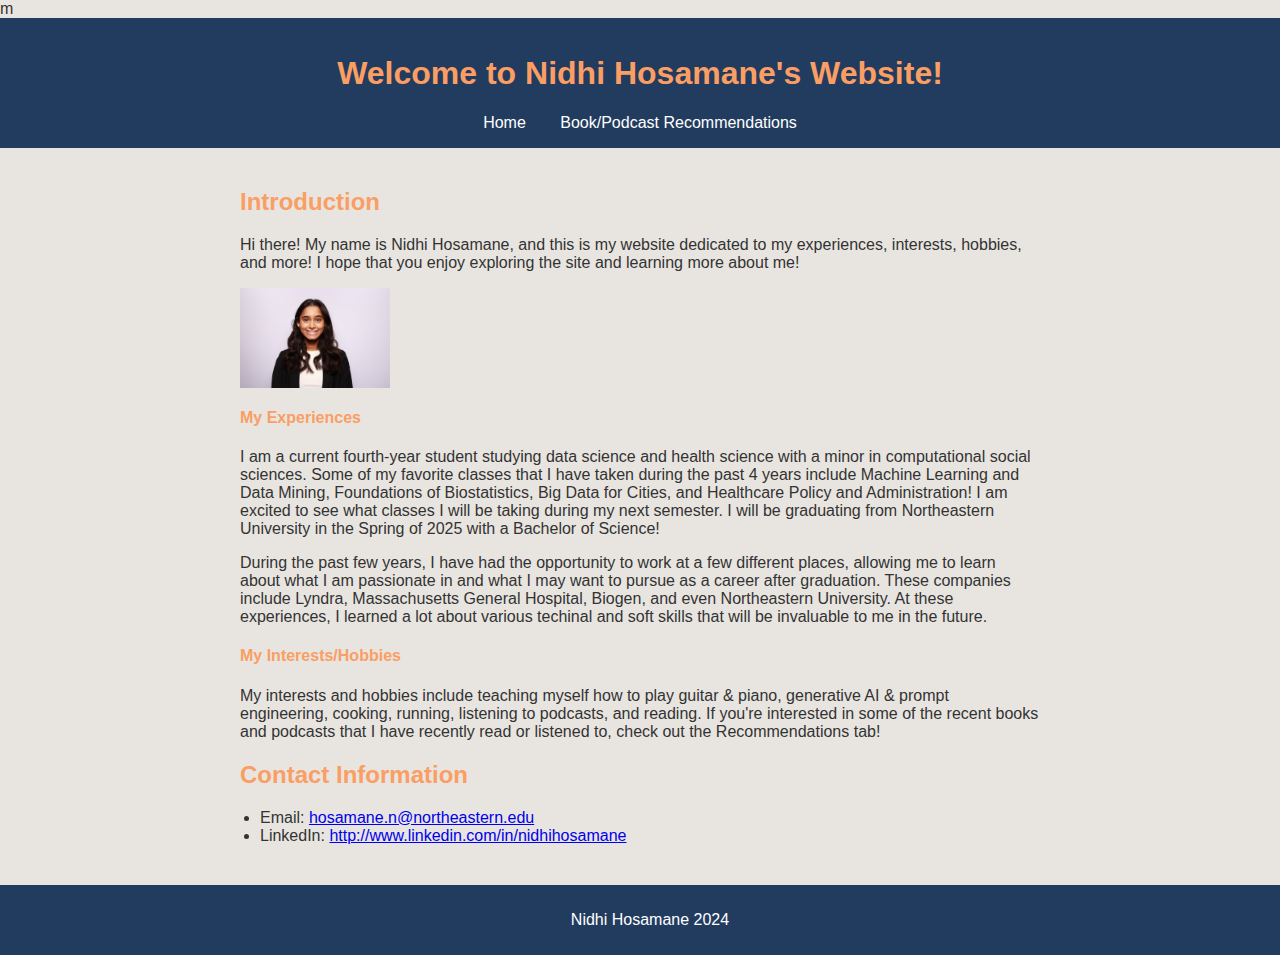
<file: index.html>
m<!DOCTYPE html>
<html lang="en">
<head>
    <meta charset="UTF-8">
    <meta name="viewport" content="width=device-width, initial-scale=1.0">
    <title>Welcome to My Website</title>
    <link rel="stylesheet" href="style.css">
</head>
<body>
    <header>
        <h1>Welcome to Nidhi Hosamane's Website!</h1>
        <nav>
            <a href="index.html">Home</a>
            <a href="about.html">Book/Podcast Recommendations</a>
        </nav>
    </header>

    <main>
        <section>
            <h2>Introduction</h2>
            <p>Hi there! My name is Nidhi Hosamane, and this is my website dedicated to my experiences, interests, hobbies, and more! 
                I hope that you enjoy exploring the site and learning more about me!</p>
            <img src="profile.jpg">
            <h4>My Experiences</h4>
            <p>I am a current fourth-year student studying data science and health science with a minor in computational social sciences. 
                Some of my favorite classes that I have taken during the past 4 years include Machine Learning and Data Mining, 
                Foundations of Biostatistics, Big Data for Cities, and Healthcare Policy and Administration! I am excited to see what 
                classes I will be taking during my next semester. I will be graduating from Northeastern University in the Spring of 
                2025 with a Bachelor of Science!</p>
            <p>During the past few years, I have had the opportunity to work at a few different places,
                allowing me to learn about what I am passionate in and what I may want to pursue as a career after graduation. These companies 
                include Lyndra, Massachusetts General Hospital, Biogen, and even Northeastern University. At these experiences, I learned a lot about 
                various techinal and soft skills that will be invaluable to me in the future. </p>
            <h4>My Interests/Hobbies</h4>
            <p>My interests and hobbies include teaching myself how to play guitar & piano, generative AI & prompt engineering, cooking, running, 
                listening to podcasts, and reading. If you're interested in some of the recent books and podcasts that I have recently read or 
                listened to, check out the Recommendations tab!</p>
        </section>

        <section id="contact">
            <h2>Contact Information</h2>
            <ul>
                <li>Email: <a href="mailto:hosamane.n@northeastern.edu">hosamane.n@northeastern.edu</a></li>
                <li>LinkedIn: <a href="http://www.linkedin.com/in/nidhihosamane">http://www.linkedin.com/in/nidhihosamane</a></li>
            </ul>
        </section>
    </main>

    <footer>
        <p>Nidhi Hosamane 2024</p>
    </footer>
</body>
</html>
</file>
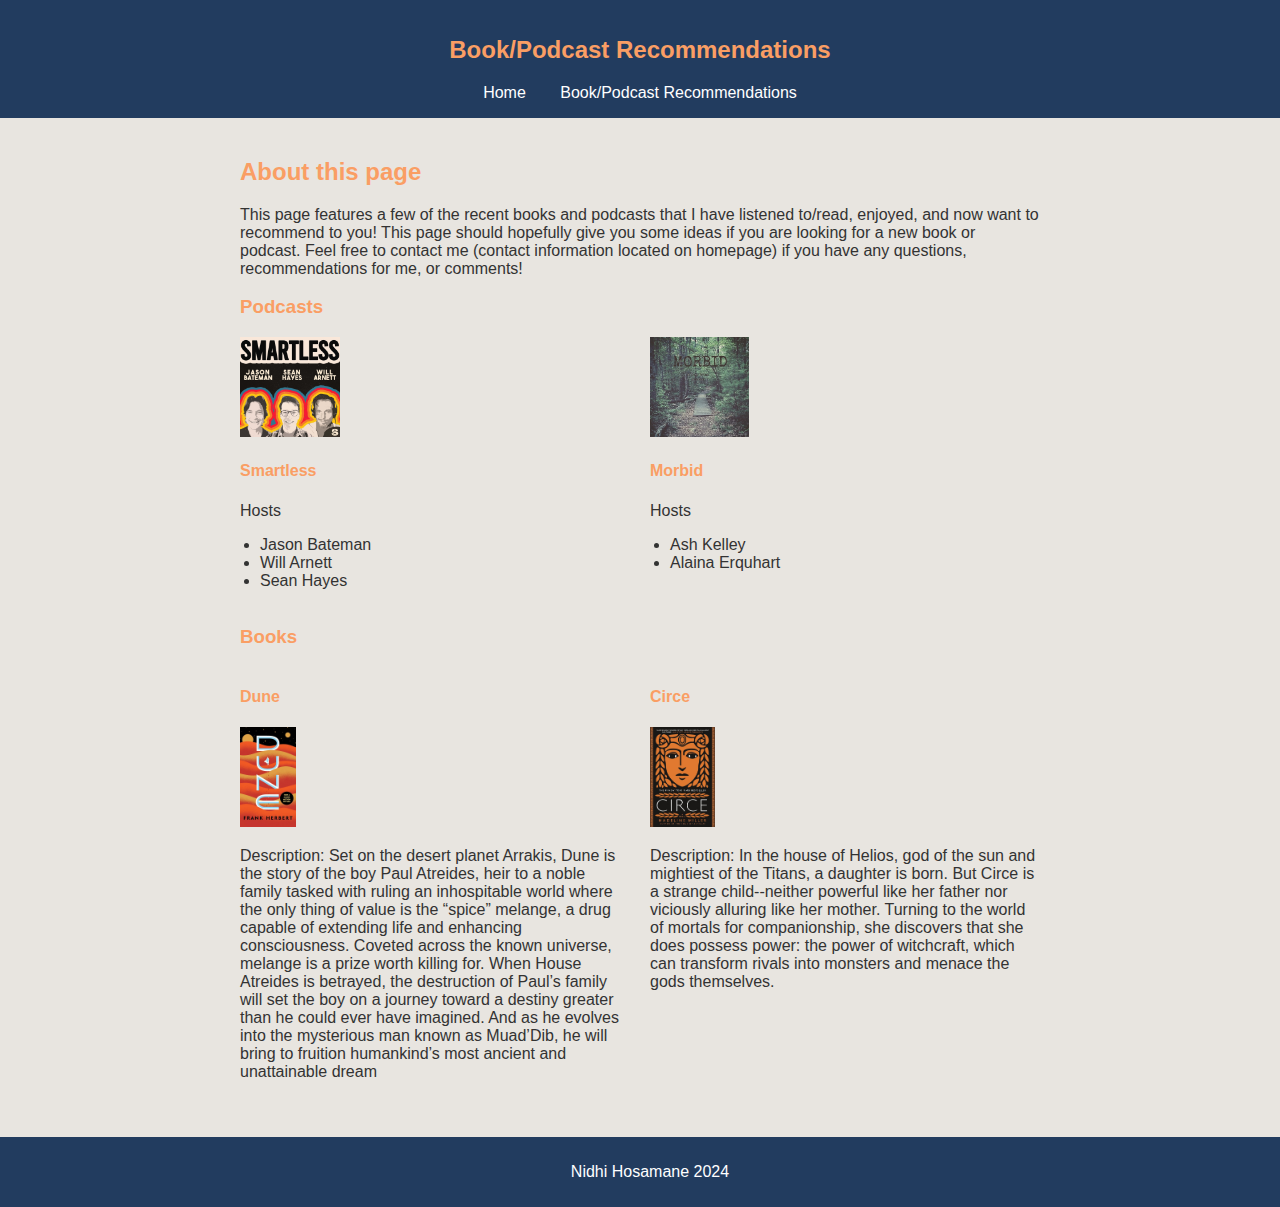
<file: about.html>
<!DOCTYPE html>
<html lang="en">
<head>
    <meta charset="UTF-8">
    <meta name="viewport" content="width=device-width, initial-scale=1.0">
    <title>Book/Podcast Recommendations</title>
    <link rel="stylesheet" href="style.css">
</head>
<body>
    <header>
        <h2>Book/Podcast Recommendations</h2>
        <nav>
            <a href="index.html">Home</a>
            <a href="about.html">Book/Podcast Recommendations</a>
        </nav>
    </header>

    <main>
        <section>
            <h2>About this page</h2>
            <p>This page features a few of the recent books and podcasts that I have listened to/read, enjoyed, and now want to recommend to you! 
                This page should hopefully give you some ideas if you are looking for a new book or podcast. Feel free to contact me 
                (contact information located on homepage) if you have any questions, recommendations for me, or comments!</p>
            <h3>Podcasts</h3>
            <div class="podcast-container">
                <div class="podcast">
                    <img src="smartless.jpg" alt="Smartless Podcast">
                    <h4>Smartless</h4>
                    <p>Hosts</p>
                    <ul>
                        <li>Jason Bateman</li>
                        <li>Will Arnett</li>
                        <li>Sean Hayes</li>
                    </ul>
                </div>
                <div class="podcast">
                    <img src="Morbid_podcast_logo.jpg" alt="Morbid Podcast">
                    <h4>Morbid</h4>
                    <p>Hosts</p>
                    <ul>
                        <li>Ash Kelley</li>
                        <li>Alaina Erquhart</li>
                    </ul>
                </div>
            </div>
        </section>

        <section>
            <h3>Books</h3>
            <div class="book-container">
                <div class="book">
                    <h4>Dune</h4>
                    <img src="dune.jpg">
                    <p>Description: Set on the desert planet Arrakis, Dune is the story of the boy Paul Atreides, 
                        heir to a noble family tasked with ruling an inhospitable world where the only thing of 
                        value is the “spice” melange, a drug capable of extending life and enhancing consciousness. 
                        Coveted across the known universe, melange is a prize worth killing for. When House Atreides is betrayed, 
                        the destruction of Paul’s family will set the boy on a journey toward a destiny greater than he 
                        could ever have imagined. And as he evolves into the mysterious man known as Muad’Dib, he will 
                        bring to fruition humankind’s most ancient and unattainable dream</p>
                </div>
                <div class="book">                    
                    <h4>Circe</h4>
                    <img src="circe.jpg">
                    <p>Description: In the house of Helios, god of the sun and mightiest of the Titans, a daughter is born. 
                        But Circe is a strange child--neither powerful like her father nor viciously alluring like her mother. 
                        Turning to the world of mortals for companionship, she discovers that she does possess power: 
                        the power of witchcraft, which can transform rivals into monsters and menace the gods themselves.</p>
                </div>
            </div>
        </section>
    </main>

    <footer>
        <p>Nidhi Hosamane 2024</p>
    </footer>
</body>
</html>
</file>
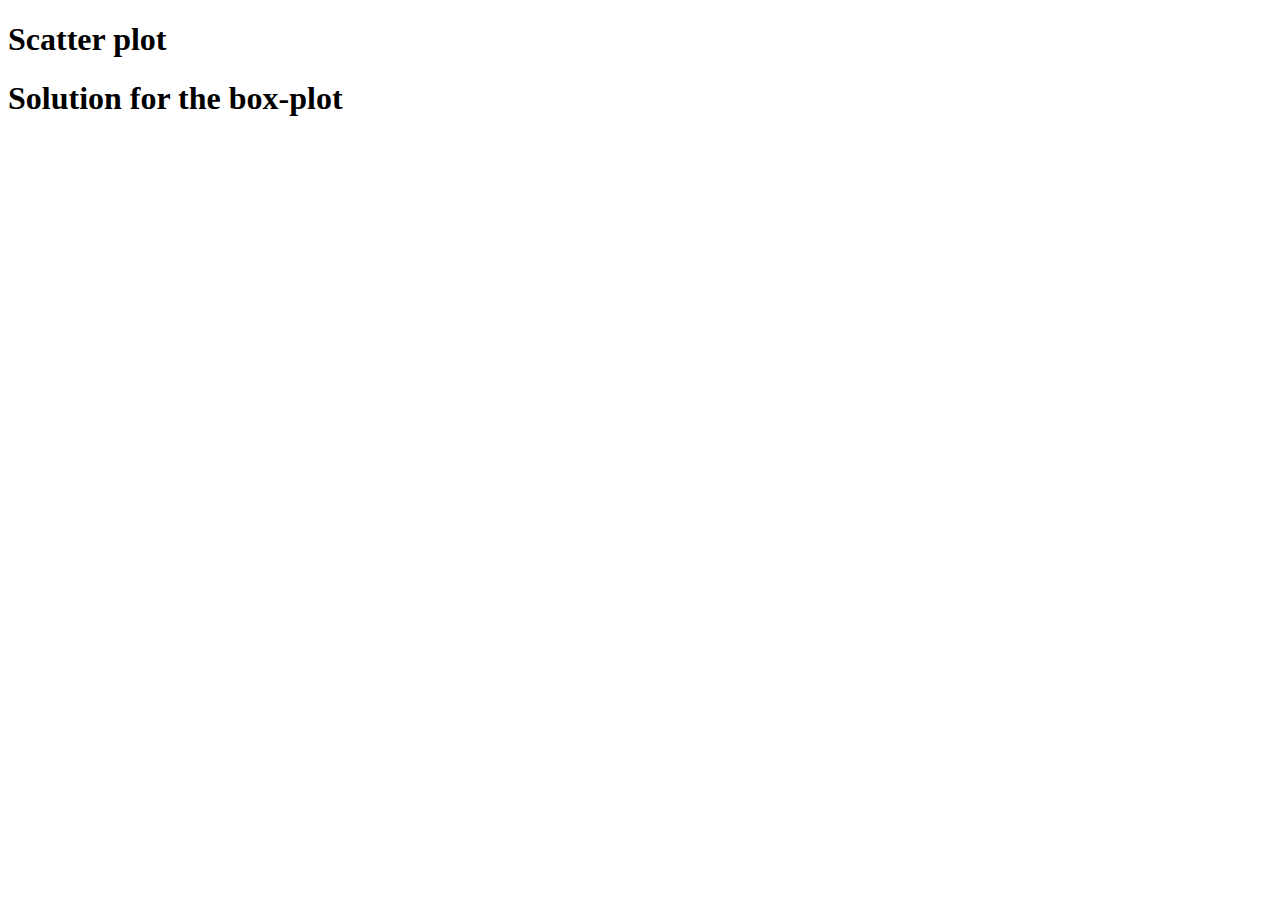
<file: templete.html>
<!DOCTYPE html>
<html lang="en">
<head>
    <meta charset="UTF-8">
    <meta name="viewport" content="width=device-width, initial-scale=1.0">
    <title>Homework 3 D3 part</title>
</head>
    <div id="scatterplot">
        <h1>Scatter plot</h1>
    </div>

    <div id="boxplot">
        <h1>Solution for the box-plot</h1>
    </div>
    
    <script src='https://d3js.org/d3.v7.min.js'></script>
    <script src='templete.js'></script>   
</body>
</html>
</file>
<file: style.css>
body {
    font-family: -apple-system, BlinkMacSystemFont, 'Segoe UI', Roboto, 'Helvetica Neue', Arial, sans-serif;
    background-color: #e8e5e0;
    color: #333;
    margin: 0;
    padding: 0;
}

header {
    background-color: #223c5f;
    color: #fff;
    padding: 1em 0;
    text-align: center;
}

nav a {
    color: #fff;
    text-decoration: none;
    margin: 0 15px;
}

nav a:hover {
    text-decoration: underline;
}

h1, h2, h3, h4 {
    color: #fa9e64;
}

main {
    padding: 20px;
    margin: 0 auto;
    max-width: 800px;
}

img {
    max-width: 100%;
    height: 100px;
}

.podcast-container, .book-container {
    display: flex;
    gap: 20px;
}

.podcast, .book {
    width: 50%;
}

ul {
    list-style-type: disc;
    padding-left: 20px;
}

footer {
    background-color: #223c5f;
    color: #fff;
    text-align: center;
    padding: 10px;
    position: relative;
    width: 100%;
    bottom: 0;
}

section {
    margin-bottom: 20px;
}
</file>
